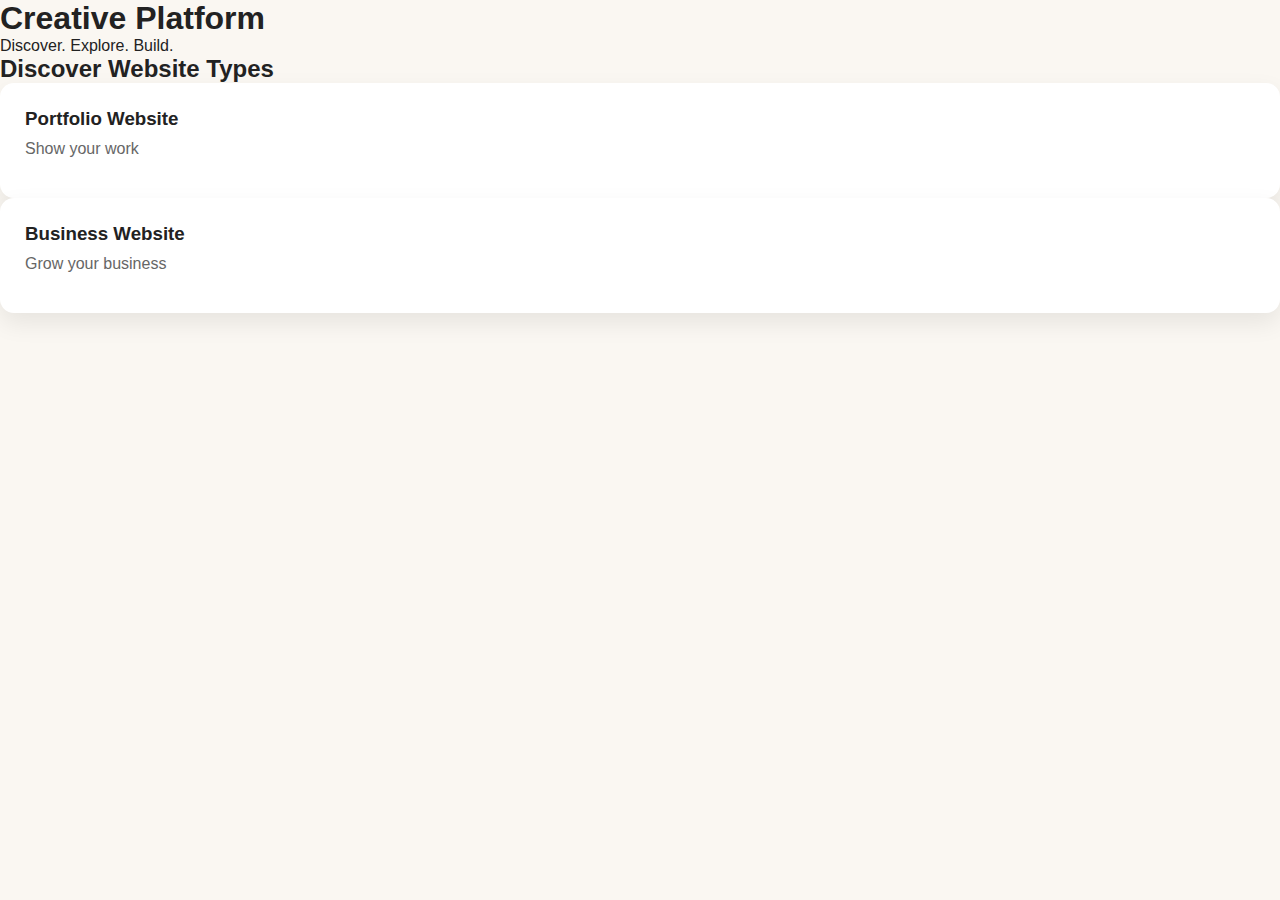
<file: index.html>
<!DOCTYPE html>
<html lang="en">
<head>
  <meta charset="UTF-8">
  <title>Creative Platform</title>
  <link rel="stylesheet" href="css/style.css">
</head>
<body>

<header>
  <h1 id="siteTitle">Creative Platform</h1>
  <p>Discover. Explore. Build.</p>
</header>

<section>
  <h2>Discover Website Types</h2>
  <div id="cardGrid" class="grid"></div>
</section>

<script src="js/main.js"></script>
</body>
</html>
</file>
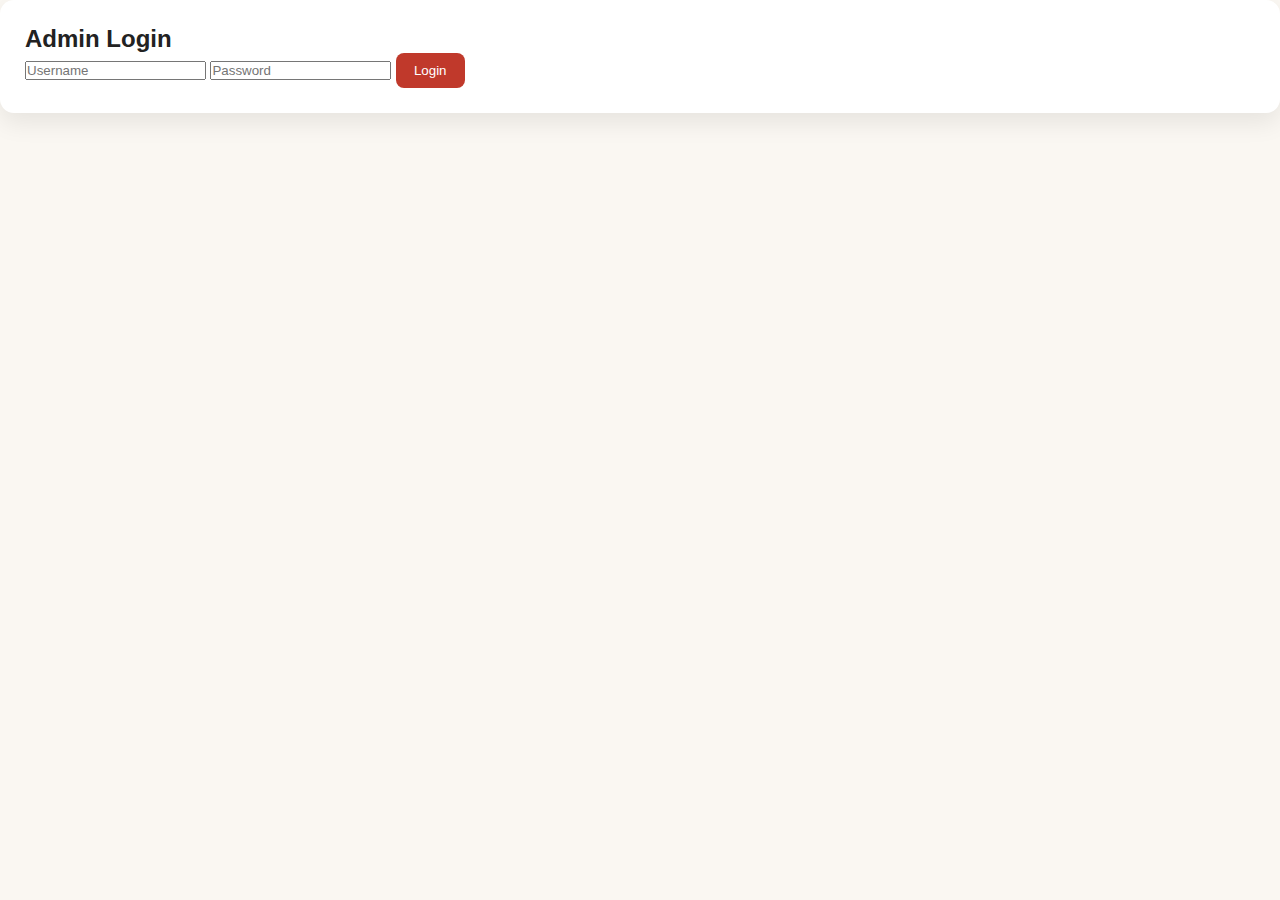
<file: admin.html>
<!DOCTYPE html>
<html lang="en">
<head>
  <meta charset="UTF-8">
  <title>Admin Login</title>
  <link rel="stylesheet" href="css/style.css">
</head>
<body class="center">

<div class="card">
  <h2>Admin Login</h2>

  <input type="text" id="adminUser" placeholder="Username">
  <input type="password" id="adminPass" placeholder="Password">

  <button onclick="adminLogin()">Login</button>
</div>

<script src="js/admin.js"></script>
</body>
</html>
</file>
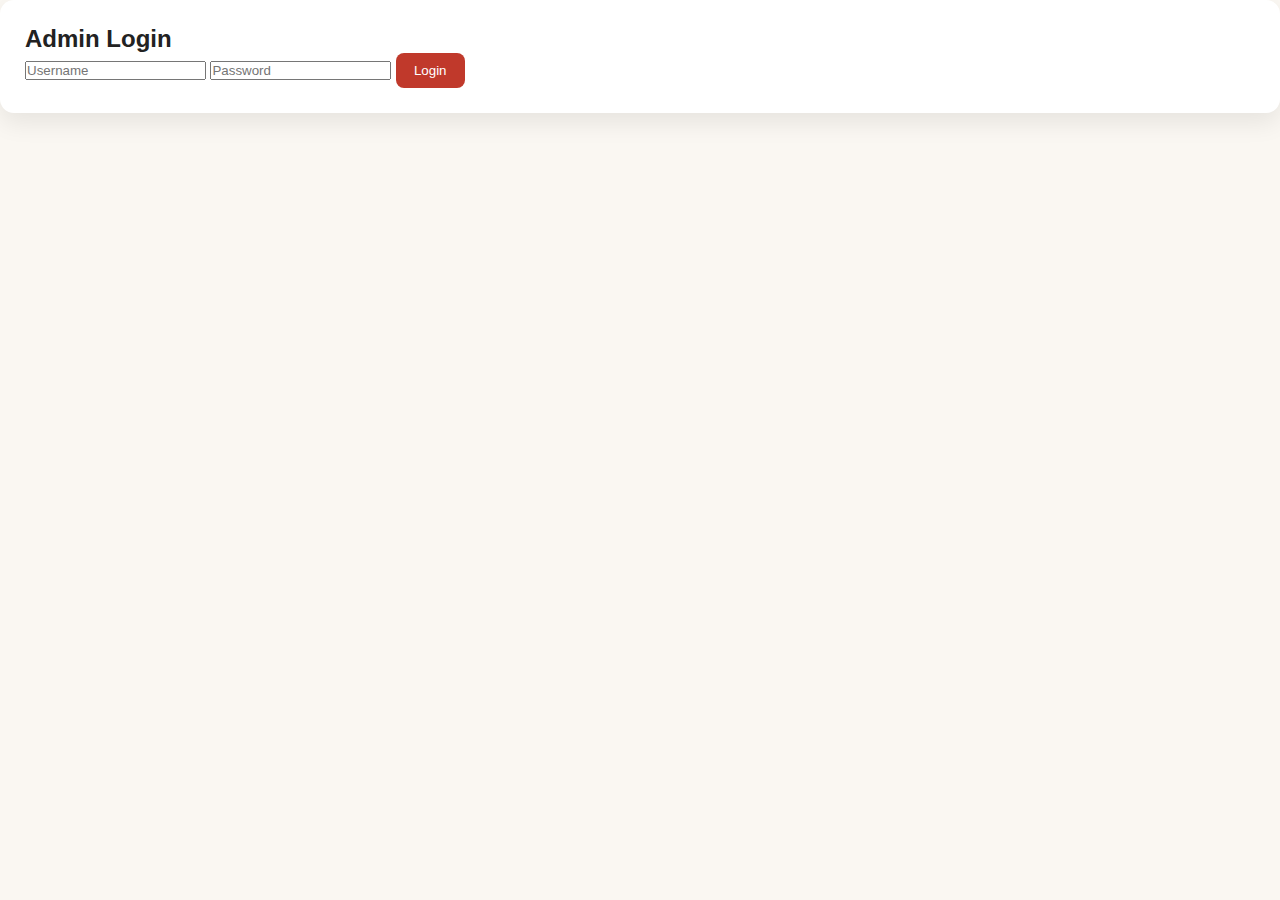
<file: dashboard.html>
<!DOCTYPE html>
<html lang="en">
<head>
  <meta charset="UTF-8">
  <title>Admin Dashboard</title>
  <link rel="stylesheet" href="css/style.css">
</head>
<body>

<header class="header">
  <h1>Admin Dashboard</h1>
  <button onclick="logout()">Logout</button>
</header>

<section class="discover">
  <h2>Admin Controls</h2>
  <p>You can later add edit, add, remove controls here.</p>
</section>

<script src="js/admin.js"></script>
</body>
</html>
</file>
<file: css/style.css>
* {
  margin: 0;
  padding: 0;
  box-sizing: border-box;
  font-family: Arial, sans-serif;
}

body {
  background: #faf7f2;
  color: #222;
}

.hero {
  text-align: center;
  padding: 60px 20px;
  background: linear-gradient(to right, #f5e6d3, #fff);
}

.hero h1 {
  font-size: 40px;
  margin-bottom: 10px;
}

.cards {
  display: grid;
  grid-template-columns: repeat(auto-fit, minmax(260px, 1fr));
  gap: 25px;
  padding: 50px;
}

.card {
  background: #fff;
  border-radius: 14px;
  padding: 25px;
  box-shadow: 0 10px 25px rgba(0,0,0,0.08);
  transition: 0.3s;
}

.card:hover {
  transform: translateY(-6px);
}

.card h3 {
  margin-bottom: 10px;
}

.card p {
  color: #666;
  margin-bottom: 15px;
}

.card button {
  background: #c0392b;
  color: white;
  border: none;
  padding: 10px 18px;
  border-radius: 8px;
  cursor: pointer;
}

.card button:hover {
  background: #a93226;
  .admin-body {
  display: flex;
  justify-content: center;
  align-items: center;
  height: 100vh;
  background: #f6efe6;
}

.login-box {
  background: #c0392b;
  padding: 35px;
  border-radius: 15px;
  width: 320px;
  color: white;
  text-align: center;
}

.login-box h2 {
  margin-bottom: 20px;
}

.login-box input {
  width: 100%;
  padding: 12px;
  margin: 10px 0;
  border-radius: 8px;
  border: none;
}

.login-box button {
  width: 100%;
  padding: 12px;
  background: white;
  color: #c0392b;
  border: none;
  border-radius: 8px;
  font-weight: bold;
  cursor: pointer;
}

.login-box button:hover {
  background: #f1f1f1;
}
.dashboard {
  display: flex;
}

.sidebar {
  width: 220px;
  background: #c0392b;
  color: white;
  padding: 20px;
}

.sidebar button {
  margin-top: 20px;
  width: 100%;
}

.content {
  padding: 30px;
  width: 100%;
}

.admin-card {
  background: #f6efe6;
  padding: 15px;
  margin: 10px 0;
  border-radius: 10px;
}

.card {
  background: white;
  padding: 20px;
  border-radius: 15px;
  margin: 15px 0;
}

#error {
  margin-top: 10px;
  color: #ffdcdc;
}

}
</file>
